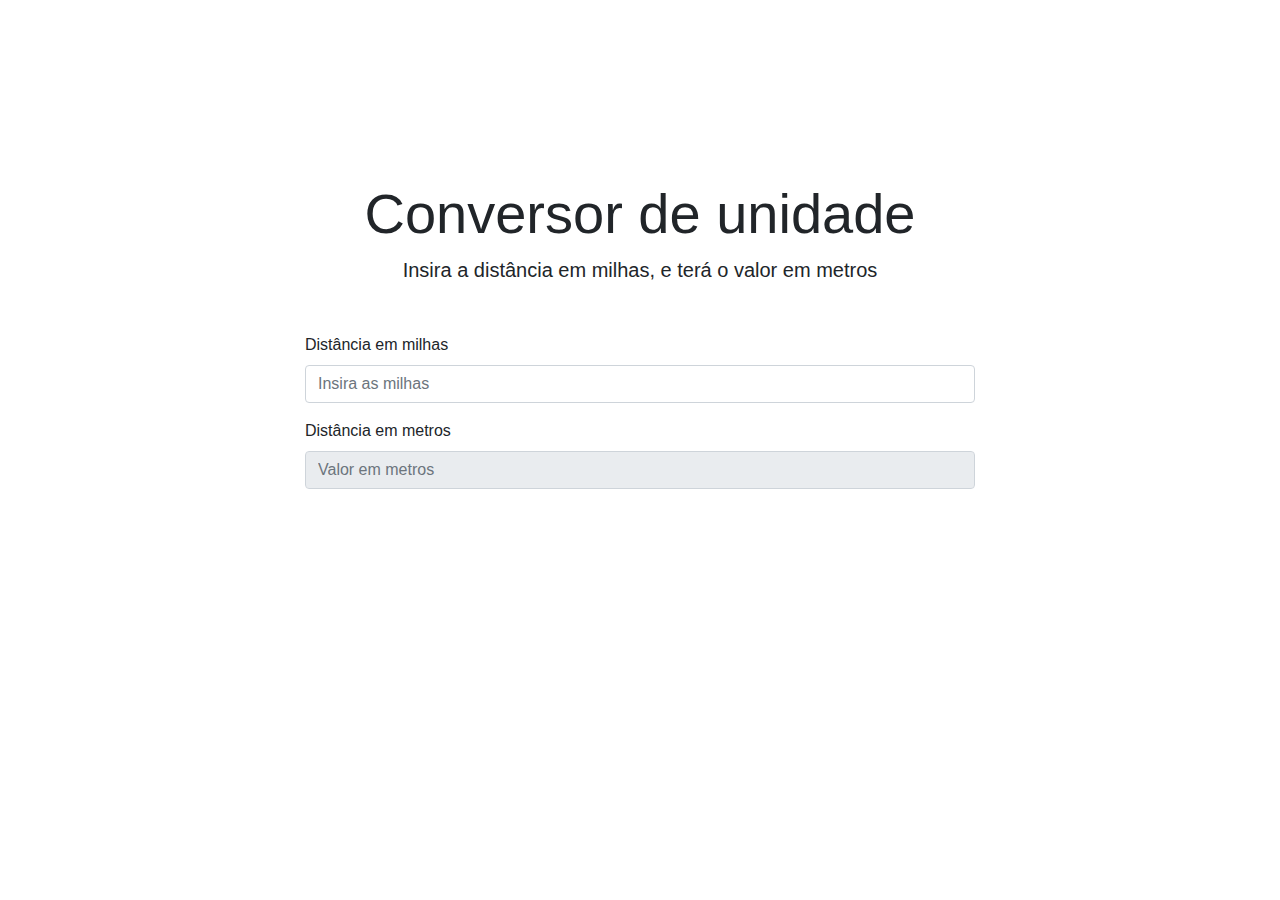
<file: index.html>
<!DOCTYPE html>
<html>

<head>
    <meta charset="utf-8" />
    <title>Conversor de unidade</title>
    <meta name="viewport" content="width=device-width, initial-scale=1">
    <link rel="stylesheet" href="assets/css/bootstrap.min.css">
    <link rel="stylesheet" href="assets/css/style.css">
</head>

<body>
    <div class="container">
        <div class="text-center">
            <h1>Conversor de unidade</h1>
            <p class="lead">
                Insira a distância em milhas, e terá o valor em metros
            </p>
        </div>
        <form>
            <div class="form-group form-control-milhas">
                <label for="milhas">Distância em milhas</label>
                <input type="text" class="form-control mask" id="milhas" placeholder="Insira as milhas" autocomplete="off" >
                <div class="invalid-feedback"></div>
            </div>
            <div class="form-group">
                <label for="metros">Distância em metros</label>
                <input type="text" class="form-control mask" id="metros" placeholder="Valor em metros" disabled>
            </div>
        </form>
    </div>
    <script src="assets/js/jquery.min.js"></script>
    <script src="assets/js/popper.min.js"></script>
    <script src="assets/js/bootstrap.min.js"></script>
    <script src="assets/js/main.js"></script>
</body>

</html>
</file>
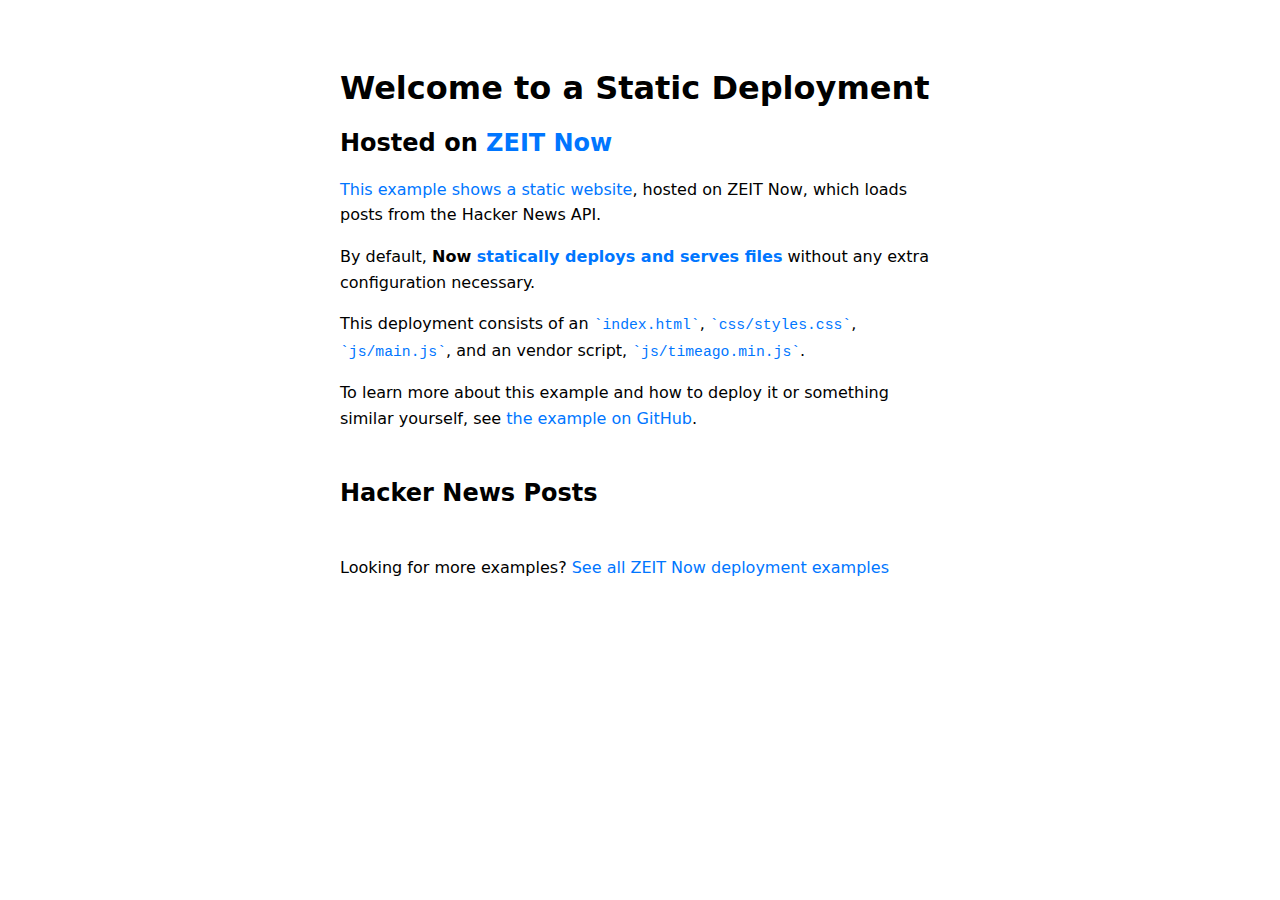
<file: static/index.html>
<html>
  <head>
    <!-- Meta page information -->
    <title>ZEIT Now Static Deployment Example</title>
    <meta charset="utf-8">
    <meta name="description" content="This website is an example of a static deployment made with ZEIT Now. Find more information at https://zeit.co/now">
    <meta name="viewport" content="width=device-width, initial-scale=1">
    <meta name="theme-color" content="#000000">

    <!-- Stylesheet -->
    <link rel="stylesheet" href="css/styles.css">
  </head>
  <body>

    <!-- Main Content -->
    <div class="content">

      <!-- Introduction to the page -->
      <header>
        <h1>Welcome to a Static Deployment</h1>
        <h2>Hosted on <a href="https://zeit.co/now" target="_blank" rel="noopener noreferrer">ZEIT Now</a></h2>
        <p><a href="https://github.com/zeit/now-examples/tree/master/static" target="_blank" rel="noopener noreferrer">This example shows a static website</a>, hosted on ZEIT Now, which loads posts from the Hacker News API.</p>
        <p>By default, <b>Now <a href="https://zeit.co/docs/v2/deployments/basics">statically deploys and serves files</a></b> without any extra configuration necessary.</p>
        <p>This deployment consists of an <a href="https://zeit.co/deployments/static-example.now.sh/source" target="_blank" rel="noopener noreferrer"><code>index.html</code></a>, <a href="https://zeit.co/deployments/static-example.now.sh/source?f=src/css/styles.css" target="_blank" rel="noopener noreferrer"><code>css/styles.css</code></a>, <a href="https://zeit.co/deployments/static-example.now.sh/source?f=src/js/main.js" target="_blank" rel="noopener
            noreferrer"><code>js/main.js</code></a>, and an vendor script, <a href="https://zeit.co/deployments/static-example.now.sh/source?f=src/js/timeago.min.js" target="_blank" rel="noopener noreferrer"><code>js/timeago.min.js</code></a>.</p>
        <p>To learn more about this example and how to deploy it or something similar yourself, see <a href="https://github.com/zeit/now-examples">the example on GitHub</a>.</p>
      </header>

      <!-- Display Hacker News posts-->
      <main class="posts js-posts">

        <!-- Posts List Title -->
        <h2>Hacker News Posts</h2>

        <!-- Fallback if JavaScript is disabled for the visitors browser -->
        <noscript>This section requires JavaScript, sorry about that!</noscript>

        <!-- Template to list posts after they have been retrieved from the Hacker News API -->
        <template>
          <article class="post">

            <!-- Post Title including the external URL-->
            <h3><a href="#" class="post__link js-post__title" target="_blank" rel="noopener noreferrer">Immersive Linear Algebra</a> - <a class="post__external-link js-post__ext-link" href="#" target="_blank">Post URL</a></h3>

            <!-- Post metadata-->
            <span class="post__metadata">
              <span class="js-post__points">36</span> points by <a href="#" class="post__link js-post__user" target="_blank" rel="noopener noreferrer">reverse</a> <a href="#" class="js-post__link" target="_blank" rel="noopener noreferrer">
                <span class="js-post__time">9 hours ago</span> |
                <span class="js-post__comments">1 comment</span>
              </a>
            </span>
          </article>
        </template>
      </main>

      <!-- Outro Footer-->
      <footer>
        <p>Looking for more examples? <a href="https://zeit.co/examples" target="_blank" rel="noopener noreferrer">See all ZEIT Now deployment examples</a></p>
      </footer>
    </div>

    <!-- JavaScript for loading and displaying Hacker News posts-->
    <script src="js/timeago.min.js"></script>
    <script src="js/main.js"></script>
  </body>
</html>
</file>
<file: assets/css/style.css>
h1{
    font-size: 3.5rem;
    font-weight: 300;
    line-height: 1.2;
}

.text-center{
    padding-bottom: 2rem;
}

.lead{
    font-size: 1.25rem;
    font-weight: 300;
}

.form-control:focus{
    outline: none;
    border-color: #ced4da;
    box-shadow: none;
}
.container{
    width: 700px;
    padding-top: 20vh;
    padding-bottom: 20vh;
}

.invalid-feedback {
    display: none;
    width: 100%;
    margin-top: .25rem;
    font-size: 80%;
    color: #dc3545;
}

.error .invalid-feedback {
    display: block
}

.error .form-control{
    border-color: #dc3545;
}

@media only screen and (max-width: 768px) {
    h1{
        font-size: 2.5rem;
    }
    .lead {
        font-size: 1rem;
    }
    .container{
        width: 100%;
    }
  }
</file>
<file: static/css/styles.css>
body {
  margin: 0;
  display: flex;
  flex-direction: column;
  align-items: center;
  justify-content: center;
  min-height: 400px;
  font-family: system-ui, -apple-system, BlinkMacSystemFont, "Segoe UI", "Roboto", "Oxygen", "Ubuntu", "Cantarell", "Fira Sans", "Droid Sans", "Helvetica Neue", sans-serif;
}

a {
  text-decoration: none;
  color: #0076FF;
}

code {
  font-family: Menlo, Monaco, Lucida Console, Liberation Mono, DejaVu Sans Mono, Bitstream Vera Sans Mono, Courier New, monospace, serif;
  font-size: 0.92em;
}

code::after, code::before {
  content: "`";
}

h3 {
  font-weight: 600;
  line-height: 1.6;
}

p {
  line-height: 1.6;
}

.content {
  max-width: 600px;
  padding: 48px 24px;
}

.posts {
  margin-bottom: 48px;
  margin-top: 48px;
}

.posts h2 {
  margin-bottom: 0;
}

.post {
  padding: 24px 0;
}

.post__metadata {
  color: #666;
}

.post:not(:last-child) {
  border-bottom: 1px solid #ddd;
}

.post__link {
  color: #000;
}

.post__link:hover {
  text-decoration: underline;
}
</file>
